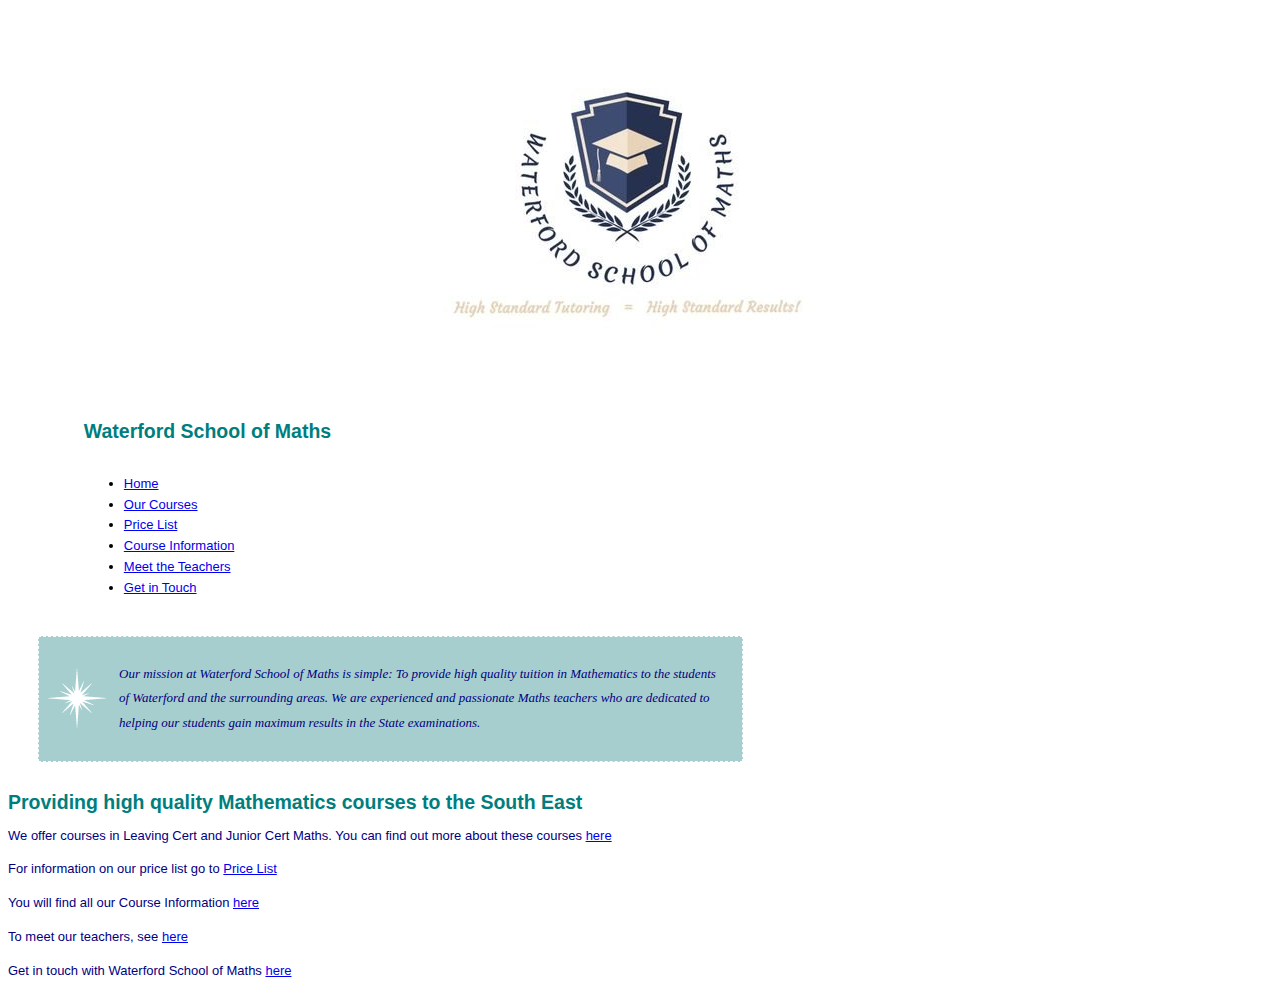
<file: assignment-1-jasonburns/index.html>
<html>
  <head>
  	<link rel="stylesheet" href="wsomstyle.css">
  	<title>Waterford School of Maths</title>
  </head>
  <body>
	<div class = "container">
    <div id="header">
  		<img src = "images/wsom.jpg" class = "main-centre-img">
  		<h1> 
  		Waterford School of Maths	
  		</h1>
  	</div>
  	  <div id="navigation">
        <ul>
          <li><a href="index.html">Home</a></li>
          <li><a href="page-01.html">Our Courses</a></li>
          <li><a href="page-02.html">Price List</a></li>
          <li><a href="page-03.html">Course Information</a></li>
          <li><a href="page-04.html">Meet the Teachers</a></li>
          <li><a href="page-05.html">Get in Touch</a></li>
        </ul>
      </div> 
	</div>
	<div id="maincontent">
        <div id="primary">
		  <p class="mission">
		  Our mission at Waterford School of Maths is simple: To provide <em> high quality </em> tuition in Mathematics to the students of Waterford and the surrounding areas. We are experienced and passionate Maths teachers who are dedicated to helping our students gain maximum results in the State examinations.
		  </P>
  <div id = "sidebar">
      <h1>
        Providing high quality Mathematics courses to the South East
      </h1>
  		<P> 
  			We offer courses in Leaving Cert and Junior Cert Maths. You can find out more about these courses <a href="page-01.html">here </a> 
  		</P>

  		<P> 
  			For information on our price list go to <a href="page-02.html"> Price List </a> 
  		</P>

  		<P> 
  			You will find all our Course Information <a href="page-03.html">here </a> 
  		</P>

  		<p> 
  			To meet our teachers, see <a href="page-04.html"> here </a> 
  		</p>

  		<p> 
  			Get in touch with Waterford School of Maths <a href="page-05.html">here </a> 

  		</p>
	</div>
  </body>
</file>
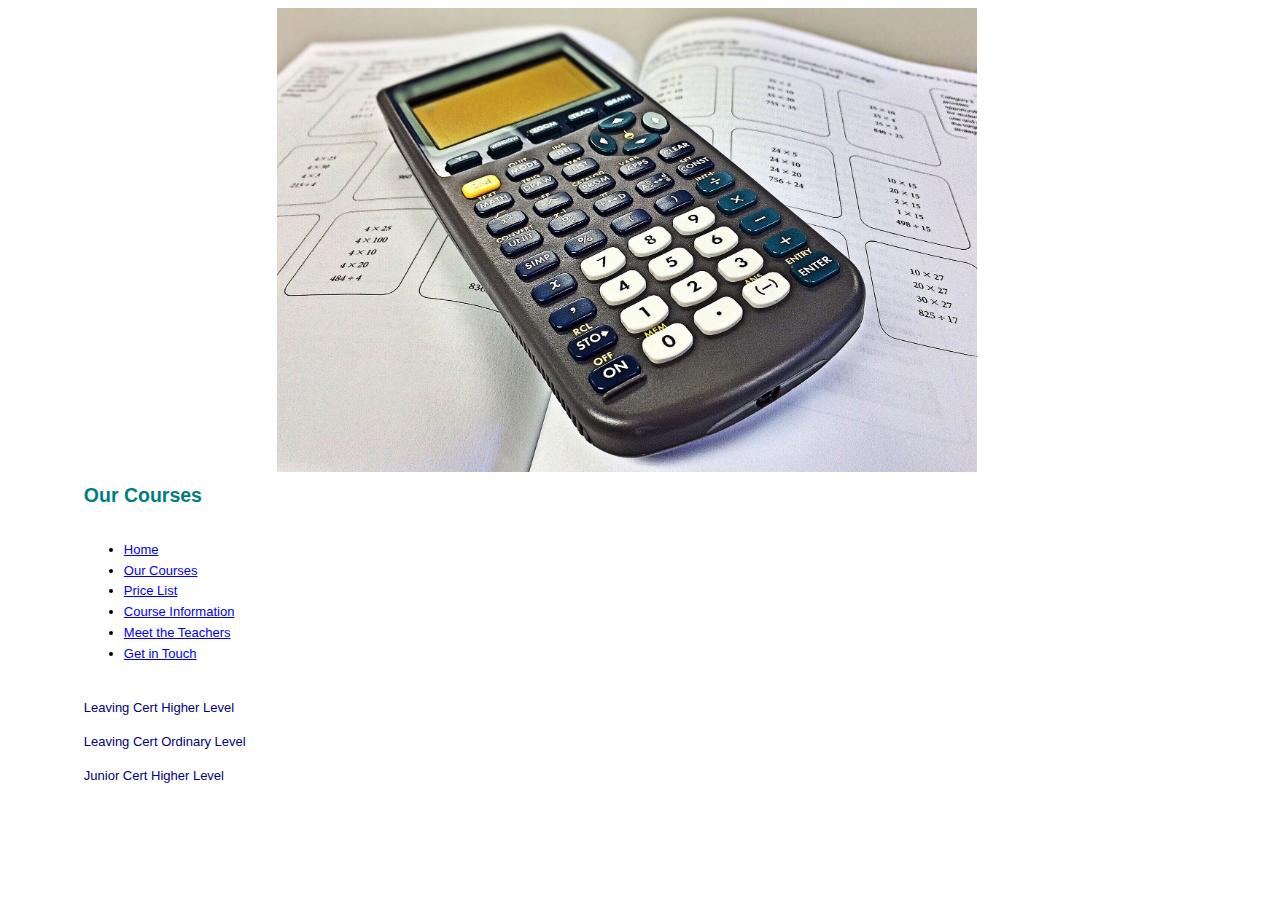
<file: assignment-1-jasonburns/page-01.html>
<html>
  <head>
  <link rel="stylesheet" href="wsomstyle.css">
  	<title>Waterford School of Maths</title>
  </head>
  <body>
	<div class = "container">
    <div id="header">
  		<img src = "images/calculator.jpg" class = "main-centre-img1">
  		<h1> 
  		Our Courses	
  		</h1>
  	</div>
      <div id="navigation">
        <ul>
          <li><a href="index.html">Home</a></li>
          <li><a href="page-01.html">Our Courses</a></li>
          <li><a href="page-02.html">Price List</a></li>
          <li><a href="page-03.html">Course Information</a></li>
          <li><a href="page-04.html">Meet the Teachers</a></li>
          <li><a href="page-05.html">Get in Touch</a></li>
        </ul>
      </div>
    <div id = "navigation">
      <p>
      Leaving Cert Higher Level
    </p>
    <p>
      Leaving Cert Ordinary Level
    </p><p>
      Junior Cert Higher Level
    </p>
    </div>
  </div>
</file>
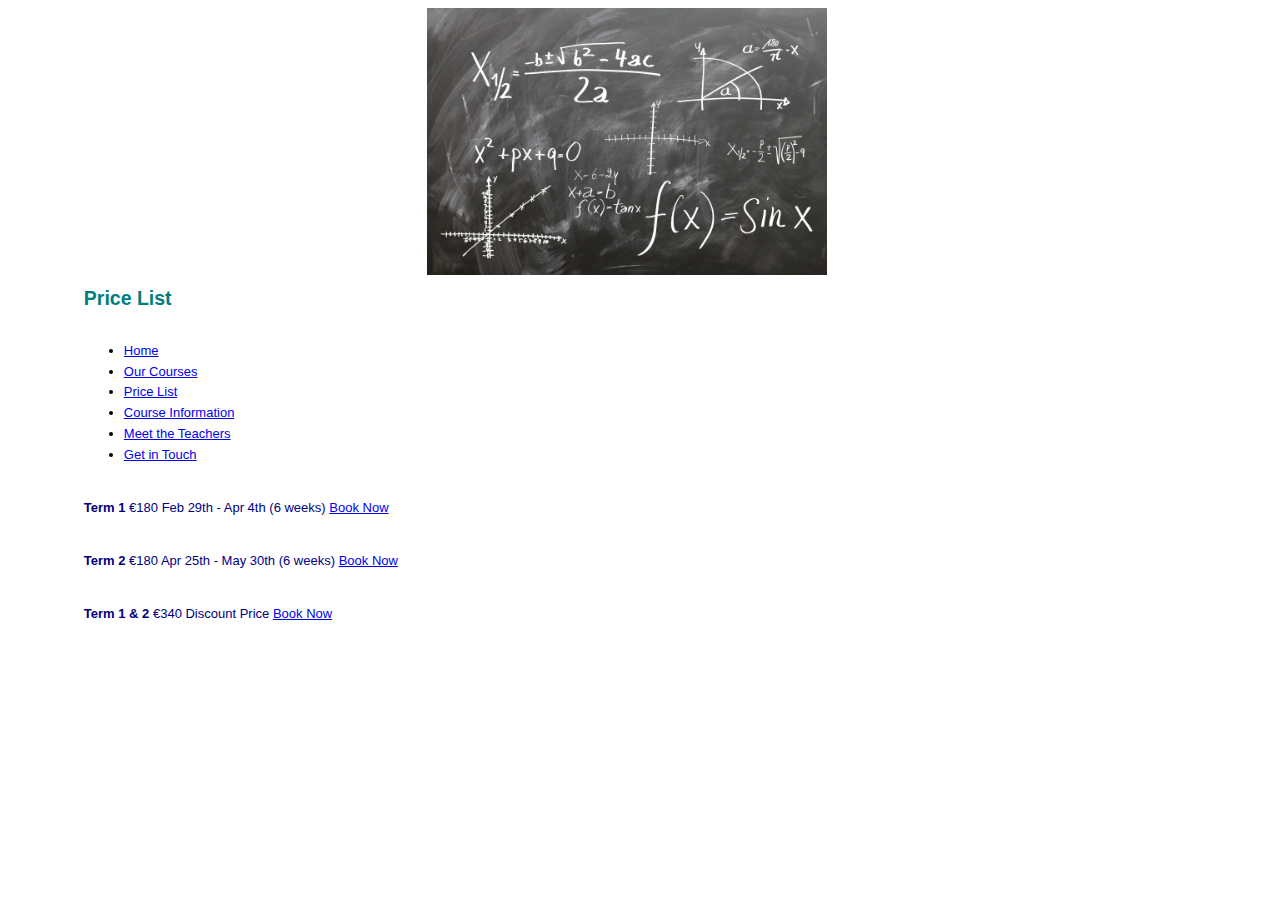
<file: assignment-1-jasonburns/page-02.html>
<html>
  <head>
  <link rel="stylesheet" href="wsomstyle.css">
  	<title>Waterford School of Maths</title>
  </head>
  <body>
	<div class = "container">
    <div id="header">
  		<img src = "images/mathematics.jpg" class = "main-centre-img2">
  		<h1> 
  		Price List
  		</h1>
  	</div>
      <div id="navigation">
        <ul>
          <li><a href="index.html">Home</a></li>
          <li><a href="page-01.html">Our Courses</a></li>
          <li><a href="page-02.html">Price List</a></li>
          <li><a href="page-03.html">Course Information</a></li>
          <li><a href="page-04.html">Meet the Teachers</a></li>
          <li><a href="page-05.html">Get in Touch</a></li>
        </ul>
      </div>
      <p id = "navigation">
        <b>Term 1</b>
        €180
        Feb 29th - Apr 4th
        (6 weeks)
        <a href = "page-06.html">Book Now</a>
      </p>
        <p id = "navigation">
          <b>Term 2</b>
        €180
        Apr 25th - May 30th
        (6 weeks)
        <a href = "page-06.html">Book Now</a>
      </p>
      <p id = "navigation">
        <b>Term 1 & 2</b>
        €340
        Discount Price
        <a href = "page-06.html">Book Now</a>
      </p>
      </p>
    </div>
</file>
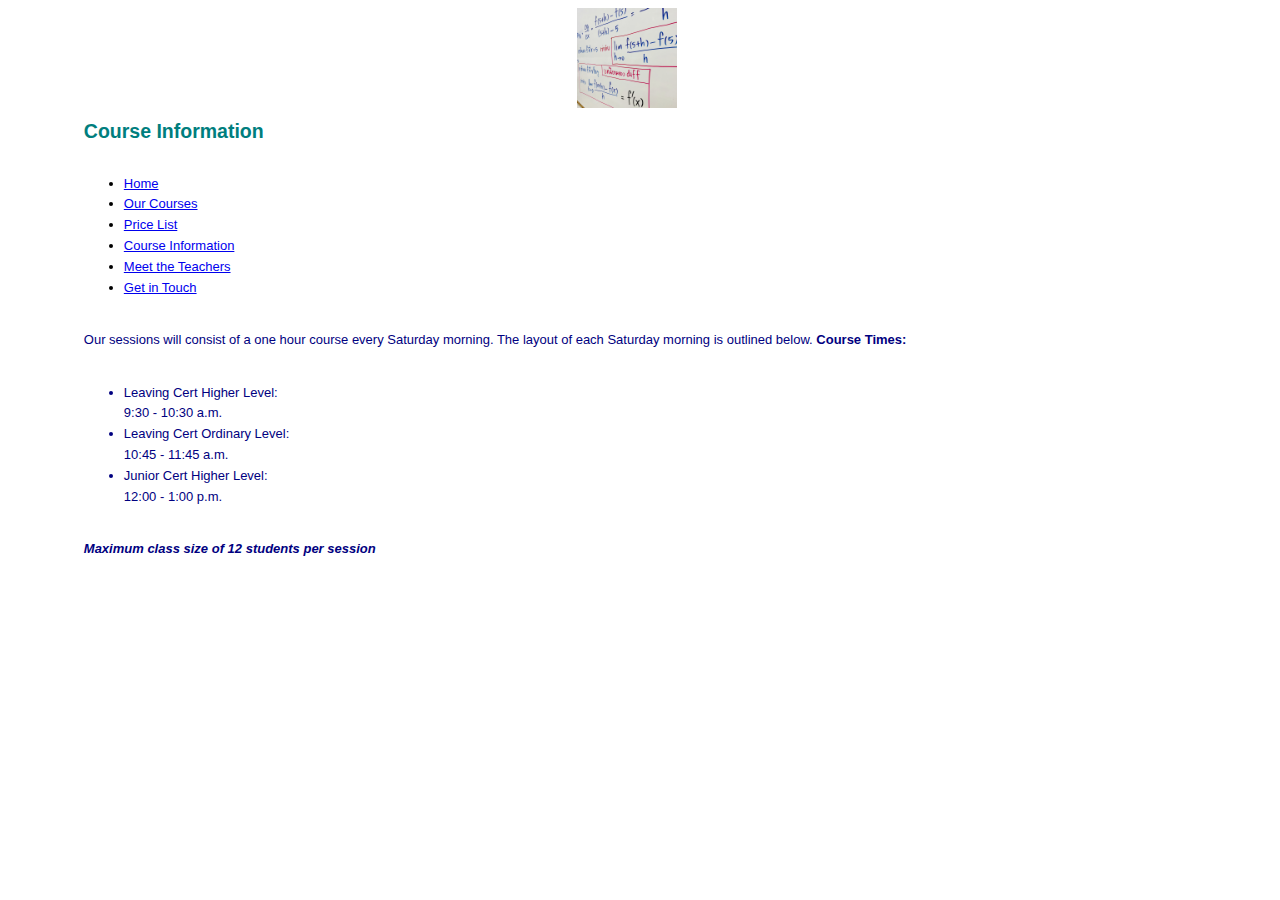
<file: assignment-1-jasonburns/page-03.html>
<html>
  <head>
  <link rel="stylesheet" href="wsomstyle.css">
  	<title>Waterford School of Maths</title>
  </head>
  <body>
	<div class = "container">
    <div id="header">
  		<img src = "images/maths.jpg" class = "main-centre-img3">
  		<h1> 
  		Course Information	
  		</h1>
  	</div>
      <div id="navigation">
        <ul>
          <li><a href="index.html">Home</a></li>
          <li><a href="page-01.html">Our Courses</a></li>
          <li><a href="page-02.html">Price List</a></li>
          <li><a href="page-03.html">Course Information</a></li>
          <li><a href="page-04.html">Meet the Teachers</a></li>
          <li><a href="page-05.html">Get in Touch</a></li>
        </ul>
      </div>
    <p class = "courseinfo">
      Our sessions will consist of a one hour course every Saturday morning. The layout of each Saturday morning is outlined below. 
      <b> Course Times:</b>
      <ul class = "courseinfo"> 
        <li>Leaving Cert Higher Level:</li>
        9:30 - 10:30 a.m.
        <li>Leaving Cert Ordinary Level:</li>
        10:45 - 11:45 a.m.
        <li>Junior Cert Higher Level:</li>
        12:00 - 1:00 p.m.
      </ul> 
      <p class = "courseinfo">
        <b><em>Maximum class size of 12 students per session</b></em>
      </p>
      
    </p>
  </div>
</file>
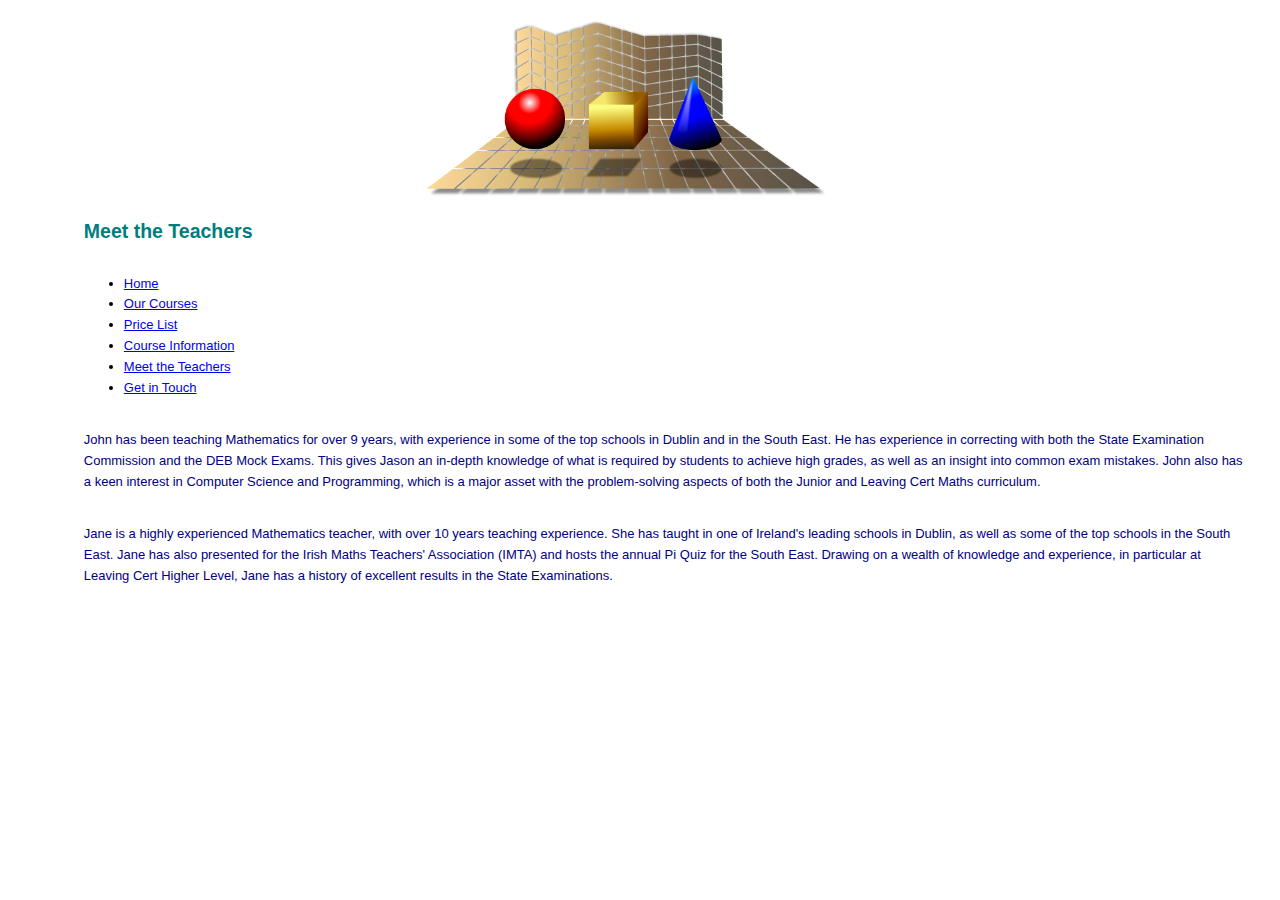
<file: assignment-1-jasonburns/page-04.html>
<html>
  <head>
  <link rel="stylesheet" href="wsomstyle.css">
  	<title>Waterford School of Maths</title>
  </head>
  <body>
	<div class = "container">
    <div id="header">
  		<img src = "images/solids.png" class = "main-centre-img4">
  		<h1> 
  		Meet the Teachers	
  		</h1>
  	</div>
      <div id="navigation">
        <ul>
          <li><a href="index.html">Home</a></li>
          <li><a href="page-01.html">Our Courses</a></li>
          <li><a href="page-02.html">Price List</a></li>
          <li><a href="page-03.html">Course Information</a></li>
          <li><a href="page-04.html">Meet the Teachers</a></li>
          <li><a href="page-05.html">Get in Touch</a></li>
        </ul>
      </div>
    <p class ="courseinfo">
      John has been teaching Mathematics for over 9 years, with experience in some of the top schools in Dublin and in the South East. He has experience in correcting with both the State Examination Commission and the DEB Mock Exams. This gives Jason an in-depth knowledge of what is required by students to achieve high grades, as well as an insight into common exam mistakes. John also has a keen interest in Computer Science and Programming, which is a major asset with the problem-solving aspects of both the Junior and Leaving Cert Maths curriculum.
    </p>
    <p class = "courseinfo">
      Jane is a highly experienced Mathematics teacher, with over 10 years teaching experience. She has taught in one of Ireland's leading schools in Dublin, as well as some of the top schools in the South East. Jane has also presented for the Irish Maths Teachers' Association (IMTA) and hosts the annual Pi Quiz for the South East. Drawing on a wealth of knowledge and experience, in particular at Leaving Cert Higher Level, Jane has a history of excellent results in the State Examinations.
    </p>
  </div>
</file>
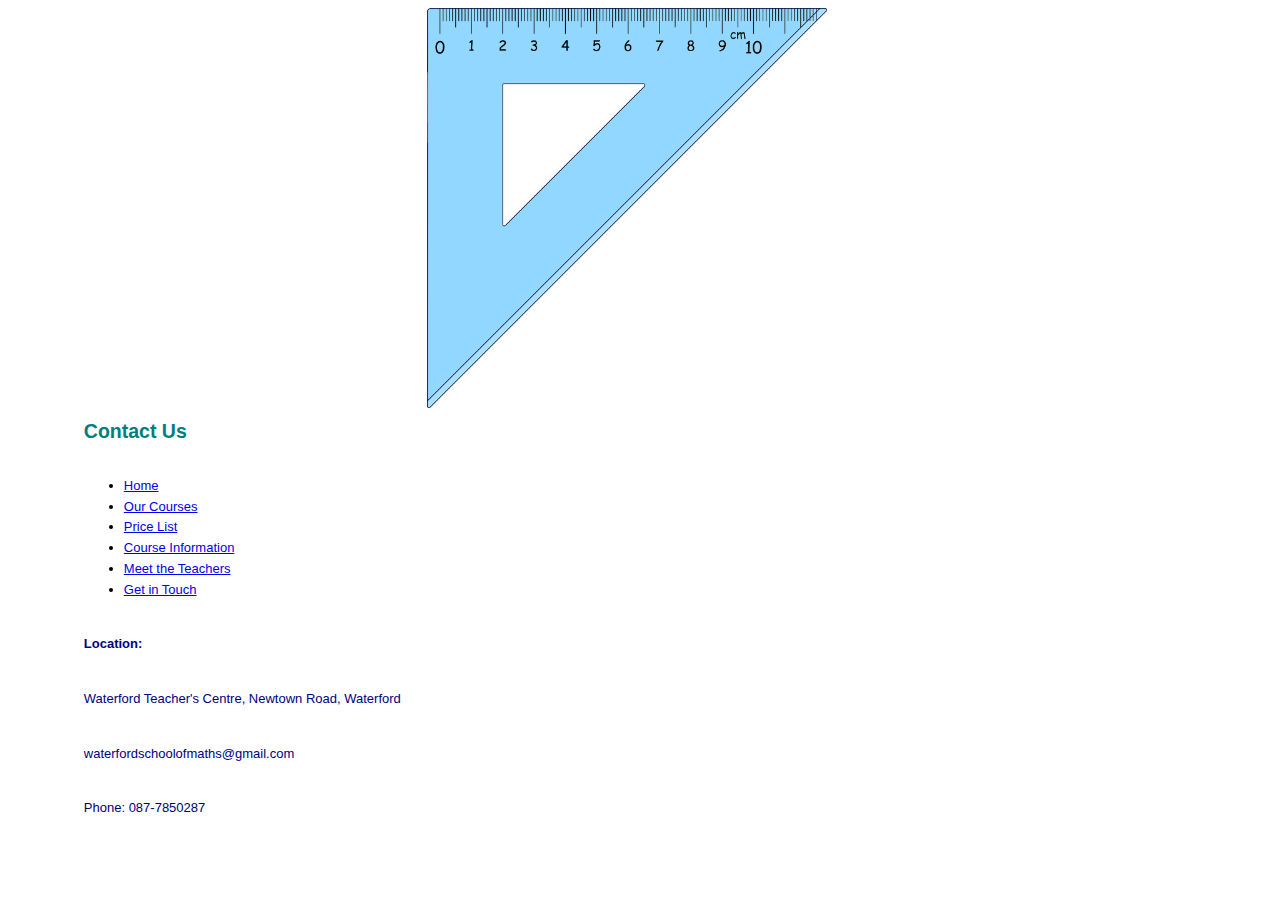
<file: assignment-1-jasonburns/page-05.html>
<html>
  <head>
  <link rel="stylesheet" href="wsomstyle.css">
  	<title>Waterford School of Maths</title>
  </head>
  <body>
	<div class = "container">
    <div id="header">
  		<img src = "images/college.png" class = "main-centre-img5">
  		<h1> 
  		Contact Us	
  		</h1>
  	</div>
      <div id="navigation">
        <ul>
          <li><a href="index.html">Home</a></li>
          <li><a href="page-01.html">Our Courses</a></li>
          <li><a href="page-02.html">Price List</a></li>
          <li><a href="page-03.html">Course Information</a></li>
          <li><a href="page-04.html">Meet the Teachers</a></li>
          <li><a href="page-05.html">Get in Touch</a></li>
        </ul>
      </div>
    <p id = "navigation">
      <b>Location:</b>
    </p>
    <p id = "navigation">
      Waterford Teacher's Centre, Newtown Road, Waterford
    </p>
    <p id = "navigation">
      waterfordschoolofmaths@gmail.com
    </p>
    <p id = "navigation">
      Phone: 087-7850287
    </p>
</div>
</file>
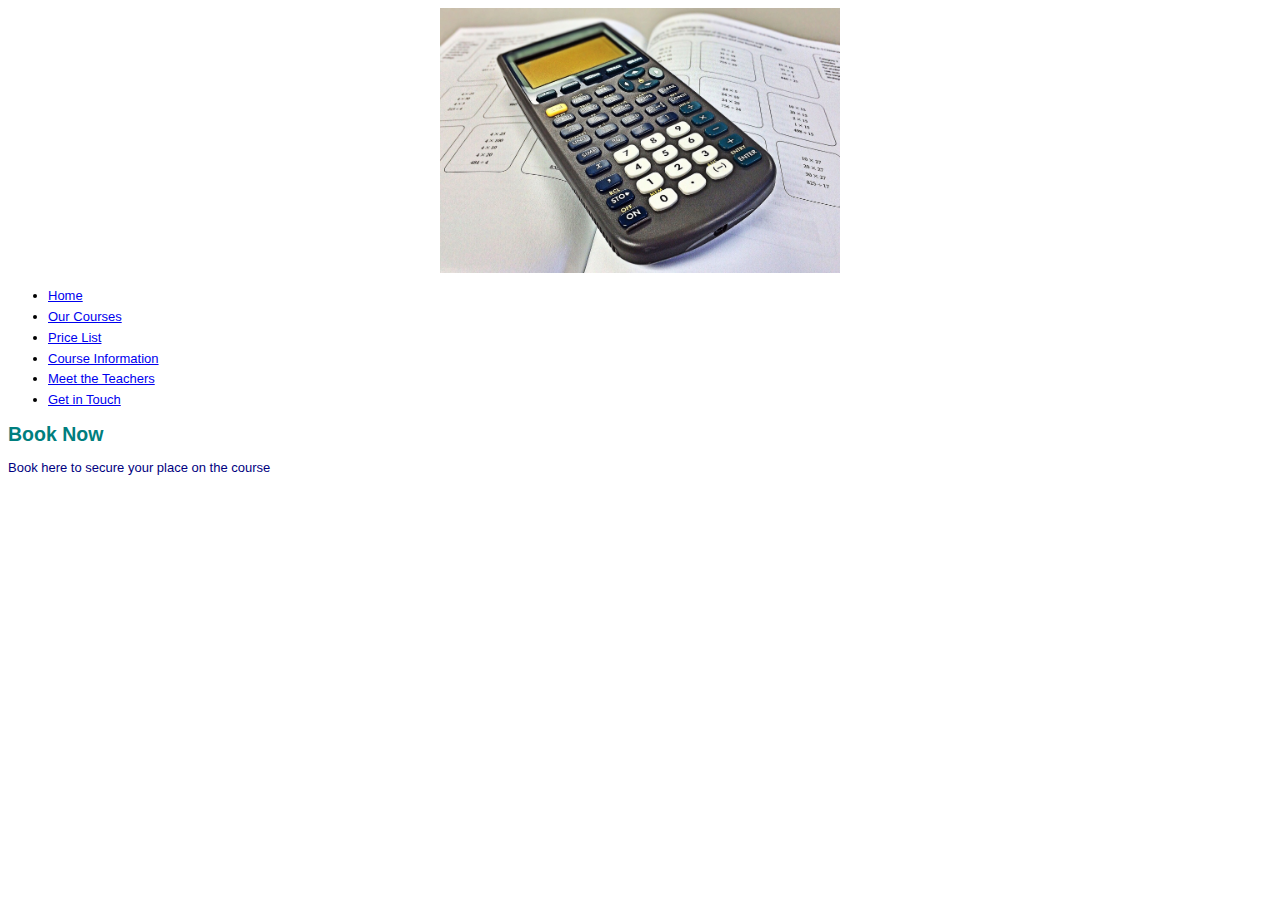
<file: assignment-1-jasonburns/page-06.html>
<html>
  <head>
  <link rel="stylesheet" href="wsomstyle.css">
  	<title>Waterford School of Maths</title>
  </head>
  <body>
	<div class = "contactus">
    <div id="header">
      <img src = "images/calculator.jpg" class = "main-centre-img4">
    <div id="navigation">
        <ul>
          <li><a href="index.html">Home</a></li>
          <li><a href="page-01.html">Our Courses</a></li>
          <li><a href="page-02.html">Price List</a></li>
          <li><a href="page-03.html">Course Information</a></li>
          <li><a href="page-04.html">Meet the Teachers</a></li>
          <li><a href="page-05.html">Get in Touch</a></li>
        </ul>
      </div>
  		<h1> 
  		Book Now
  		</h1>
  	</div>
    <p class = "courseinfo">
      Book here to secure your place on the course
    </p>
  </div>
</file>
<file: assignment-1-jasonburns/wsomstyle.css>
@import url("wsomgrid.css");
@import url("wsomimage.css");
</file>
